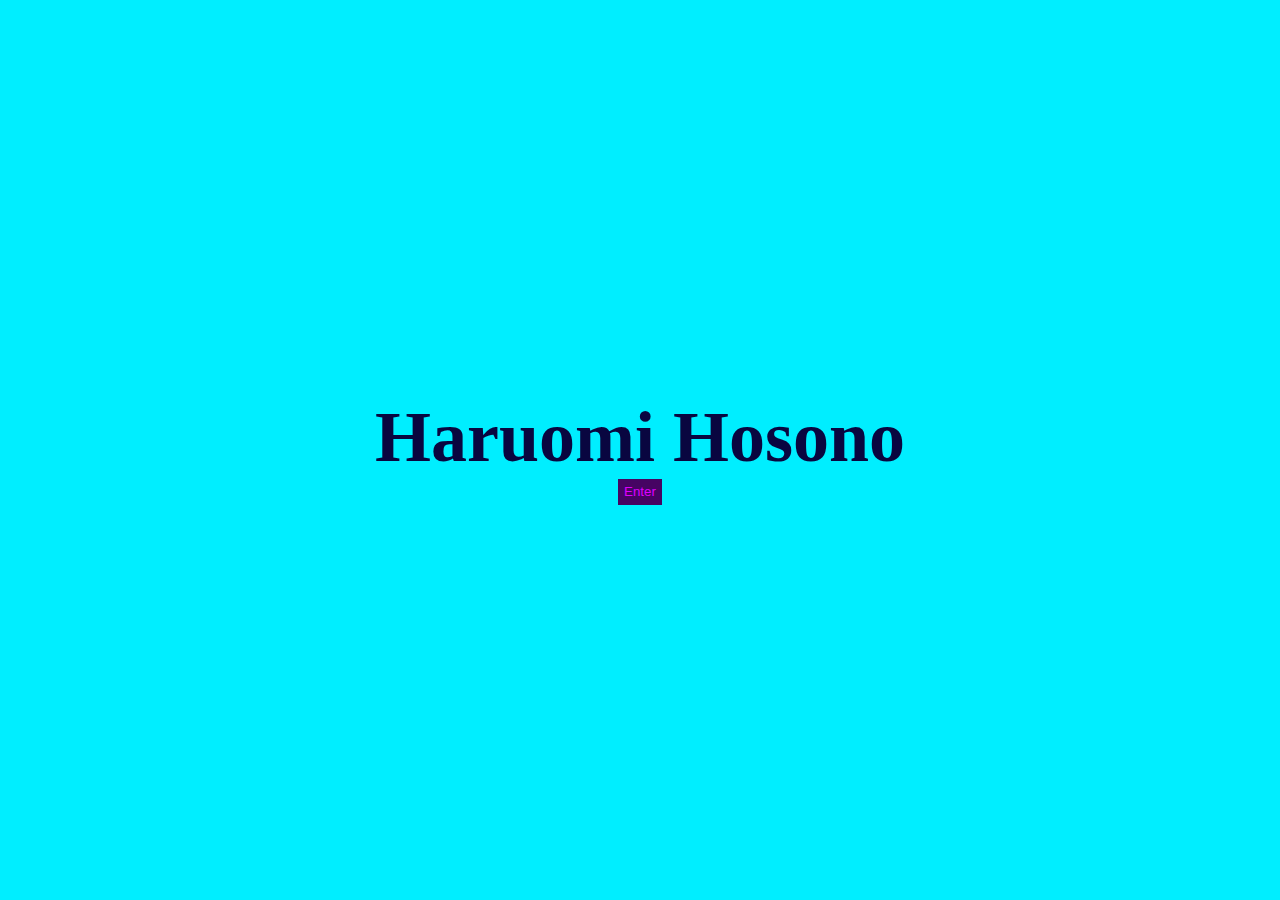
<file: e3/index.html>
<!DOCTYPE html>
<html lang="en">

<!-- Codes to set the base of the webpage, linking the html with the css and javascript used for the web  -->
  <head>

    <meta charset="utf-8" name="viewport" content="width=device-width, initial-scale=1.0">

    <link rel="stylesheet" type="text/css" href="style.css">

    <!-- Title of the webpage as shown at users browser tab  -->
    <title>Loading Page</title>
    <!-- To load the fakeload javascript for the fake loading bar  -->
    <script src="./fakeLoad.js" defer></script>

  </head>

  <body id="load-body">

      <h1>Haruomi Hosono</h1>
      <!-- Connecting the fake loading code and to create the fake loading duration (4000ms = 4 seconds)  -->
      <button id="load-link" onclick="loadPageAfterDelay(4000, './hosono.html')">Enter</button>
      <!-- Code to make the fake loading bar works  -->
      <div id="load-throbber">Loading</div>

  </body>

</html>
</file>
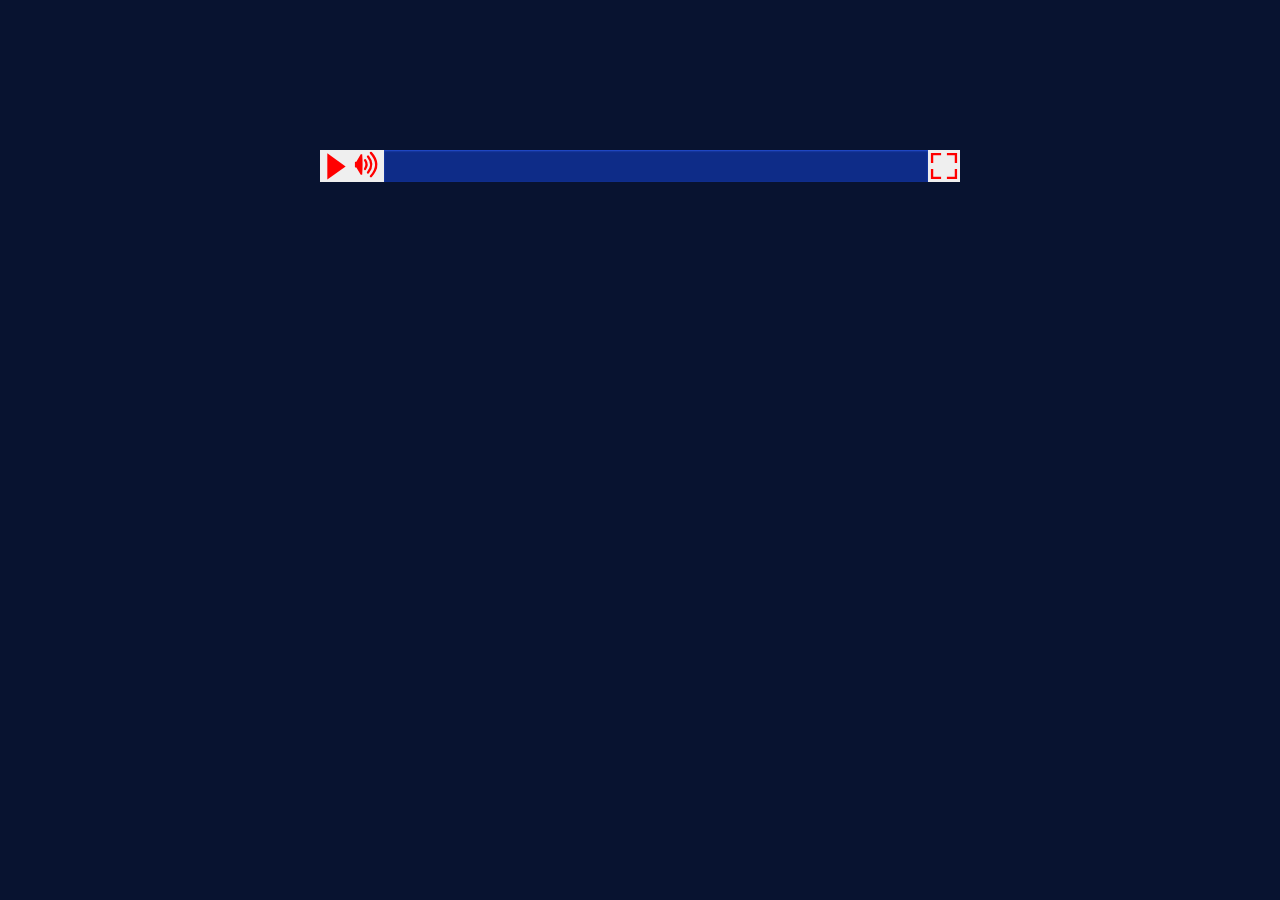
<file: e4/index.html>
<!DOCTYPE html>

<html lang="en">

  <head>

    <meta charset="utf-8" name="viewport" content="width=device-width, initial-scale=1.0">
    <title>Media Player Experiment</title>
    <link rel="stylesheet" href="style.css">
    <script src="playerControls.js" defer></script>

  </head>

  <body>
  
    <!-- Code for the media player  -->
    <div class="video-player-wrapper">
      <!-- Code for the video and the layout -->
      <div class="video-element-wrapper">

        <video id="videoElement" controls>
          <source src="https://thelongesthumstore.sgp1.cdn.digitaloceanspaces.com/IM-2250/miac.mp4" type="video/mp4">
        </video>

        <img id="videoPlayOverlay" src="./icons/play.svg">

      </div>
      <!-- Code for the customizable stuffs on the video (buttons)  -->
      <div class="video-controls-wrapper" id="controlsWrapper">

        <button class="video-control-button" id="playButton"></button>

        <button class="video-control-button" id="muteButton"></button>

        <progress class="video-progress-bar" id="progressBar" value="0"></progress>
        
        <!-- Experimenting with other elements -->
        <!-- <button class="video-control-button" id="loopButton"></button> -->

        <button class="video-control-button" id="fullscreenButton"></button>  

      </div>

    </div>

  </body>

</html>
</file>
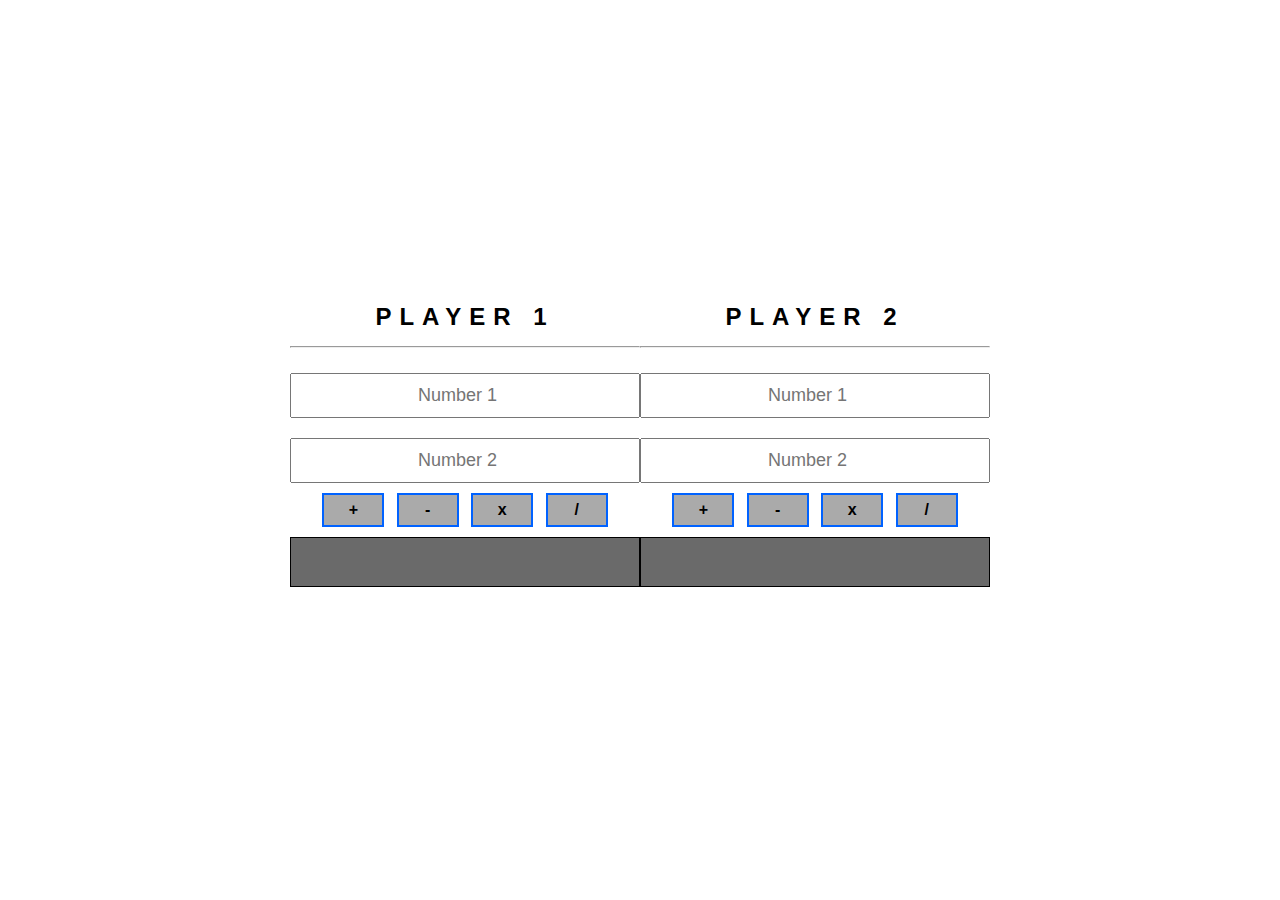
<file: mycelial/index.html>
<!DOCTYPE html>
<html lang="en">
    <head>
        <title>Simple Life Point Calculator</title>
        <link rel="stylesheet" href="style.css"type=text/css>
        <script type="text/javascript" src="main.js"></script>
    </head>

    <body>
        <div>
            <h2>Player 1</h2><hr>
            <input type="number" placeholder="Number 1"
            id="num1">
            <br>
            <input type="number" placeholder="Number 2"
            id="num2">
            <br>
            <button id="add">+</button>
            <button id="sub">-</button>
            <button id="mul">x</button>
            <button id="div">/</button>
            <br>
            <input type="number" readonly id="result1">
        </div>

        <div>
            <h2>Player 2</h2><hr>
            <input type="number" placeholder="Number 1"
            id="num3">
            <br>
            <input type="number" placeholder="Number 2"
            id="num4">
            <br>
            <button id="add2">+</button>
            <button id="sub2">-</button>
            <button id="mul2">x</button>
            <button id="div2">/</button>
            <br>
            <input type="number" readonly id="result2">
        </div>


    <script type="text/javascript">
        var n1 = document.getElementById("num1");
        var n2 = document.getElementById("num2");
        var n3 = document.getElementById("num3");
        var n4 = document.getElementById("num4");
        var res1 = document.getElementById("result1");
        var res2 = document.getElementById("result2");

        document.getElementById("add").addEventListener("click", function() {
            res1.value = 
            parseInt(n1.value)+parseInt(n2.value);
        });

        document.getElementById("sub").addEventListener("click", function() {
            res1.value = 
            parseInt(n1.value)-parseInt(n2.value);
        });

        document.getElementById("mul").addEventListener("click", function() {
            res1.value = 
            parseInt(n1.value)*parseInt(n2.value);
        });

        document.getElementById("div").addEventListener("click", function() {
            res1.value = 
            parseInt(n1.value)/parseInt(n2.value);
        });

        document.getElementById("add2").addEventListener("click", function() {
            res2.value = 
            parseInt(n3.value)+parseInt(n4.value);
        });

        document.getElementById("sub2").addEventListener("click", function() {
            res2.value = 
            parseInt(n3.value)-parseInt(n4.value);
        });

        document.getElementById("mul2").addEventListener("click", function() {
            res2.value = 
            parseInt(n3.value)*parseInt(n4.value);
        });

        document.getElementById("div2").addEventListener("click", function() {
            res2.value = 
            parseInt(n3.value)/parseInt(n4.value);
        });

    </script>
    
</body>
</html>
</file>
<file: e3/style.css>
*{
  box-sizing: border-box;
  background-origin: border-box;
  margin: 0;
}

:root{
/* The reason I chose these colour palette is simply because I like blue. I used similar colour scheme in the previous assignments. */
  --col-01:#090640;
  --col-02:#00eeff;
  --col-03:#460463;
  --col-04:#dd00ff;
  font-size: 16px;
  /* Scroll behaviour makes the scrolling animation smoother, making it easier to view */
  scroll-behavior: smooth;
} 

/* Basic positioning code for the contents (texts, images, margin, etc) */
body{
  padding: 1rem;
  background-color: var(--col-02);
  color: var(--col-01);
}

nav {
  margin-top: 1rem;
}

nav li{
  font-size: 1rem;
}

section{
  margin-bottom: 2rem;
}

/* text formatting */
/* I didn't change much as I think the initial formatting was already good enough and up to standard with other websites (such as wikipedia) */

h1{
  font-size: 3rem;
}

h2{
  font-size: 2rem;
}

p{
  font-size: 1rem;
  margin-top: 1rem;
}

figcaption{
  width: fit-content;
}

dl ul{
  margin-bottom: 0;
}

li{
  font-size: 1rem;
}

dd{
  padding-left: 60px;
}

li ul{
  padding-left: 40px;
}

/* image formatting  */

.img-wrapper{
  width: 100%;
  margin-bottom: 1.5rem;
}

.img-figure{
  display: flex;
  flex-direction: column;
  align-items: center;
}

.article-img{
  width: 80%;
}

.res-columns{
  column-width: 25rem;
}

#mode-button{
  /* To make the button appear on the right  */
  float: right;
  /* Sticky will fix the button position to always appear on the right, no matter how the user scrolls.  */
  position: sticky;
  top: 1rem;
}

/* Codes for the initial loading page  */

#load-body{
  height: 100vh;
  display: flex;
  flex-direction: column;
  align-items: center;
  justify-content: center;
}

/* Button editing code  */

#load-link{
  /* Code to change the button colour as users hover over it  */
  /* I wanted to create more interaction on the button so I added changing colour for it  */
  line-height: 1rem;
  /* Codes for the initial colour of the button before it transform to another colour on hover  */
  background-color: var(--col-03);
  border: 0;
  /* Cursor pointer changes the shape of the cursor when users hover over it  */
  cursor: pointer;
  /* Button colour  */
  color: var(--col-04);
  transition: background-color 1s, color 1s;
}

#load-link:hover{
  /* Codes for the button colour as it change when user hover over the button  */
  /* I made sure to use contrasting colours so users can see it and it doesn't blend with the background and other contents  */
  background-color: var(--col-04);
  color: var(--col-01);
}

/* Codes for the fake loading bar  */

#load-throbber{
  /* Loading bar size  */
  width: 50%;
  height: 40px;
  /* Loading bar colour  */
  background-color: var(--col-04);
  border: 2px solid var(--col-03);
  border-radius: 20px;
  /* Display: none makes it dissapear so it will only appear after user clicked the button  */
  display: none;
  /* Loading text formatting  */
  text-align: center;
  line-height: 150%;
  /* Loading bar animation as it fills the screen width in 4 seconds  */
  /* The reason I used this animation is because honestly I was initially going to create a normal fake loading bar where the bar fills up, but my code doesnt work so I settled with this  */
  animation: loading 4s forwards cubic-bezier(0, 0, 0, 0);
}

@keyframes loading {
  /* As I messed up my fake loading bar, I set the initial width to 10% so it will fully cover the 'loading' text from the beginning of the fake loading bar  */
  0% {
    width: 10%;
  }
  100% {
    width: 100%;
  }
}

@media only screen and (min-width: 600px) {
  :root{
    font-size: 20px;
  }
  
  .img-wrapper{
    width: 75%;
    margin: 1.5rem auto;
  }

}

@media only screen and (min-width: 992px) {
  :root{
    font-size: 24px;
  }

  .img-wrapper{
    max-width: fit-content;
    float: right;
    margin: 1.5rem;
  }

}

@media (prefers-reduced-motion) {
  :root{
    scroll-behavior: auto;
  }
}

/* Codes to indicate URLs in the texts  */
/* I used purple and pink as I believe this is the generally used colour for URLs in websites, and these colours contrasts with the blue I used and viewable even with dark and light background  */

a:link, a:visited {
  color:rgb(122, 2, 202);
}

a:hover {
  color:rgb(204, 0, 255);
}
</file>
<file: e4/style.css>
*{
  box-sizing: border-box;
  background-origin: border-box;
  margin: 0;
}

/* Using blue again because I like the colour. Can be seen in my previous assignments and will definitely use blue again in the future assignments.  */
:root{
  --col-01:#081330;
  --col-02:#0e2c88;
  --col-03:#2750d5;
  --col-04:#7e7e7e;
  --col-05:#4b4b4b;
  --border: 1px solid var(--col-02);
}
 
/* Code for the background colour */
body{
  background-color: var(--col-01);
  text-align: center;
}

/* Code for the position and size of the video player */
.video-player-wrapper{
  display: flex;
  flex-direction: column;
  width: 50%;
  margin: 0 auto;
}

/* Code for the buttons, needed so the buttons can be overlaid on the video */
.video-element-wrapper{
  display: grid;
  grid-template-columns: 1fr;
  grid-template-rows: 1fr;
}

#videoElement{
  width: 100%;
  grid-column: 1/2;
  grid-row: 1/2;
}

#videoPlayOverlay{
  width: 8rem;
  height: 8rem;
  grid-column: 1/2;
  grid-row: 1/2;
  justify-self: center;
  align-self: center;
  opacity: 0.6;
  display: none;
}

.video-controls-wrapper{
  display: flex;
  justify-content: center;
}

#controlsWrapper{
  display: none;
}

.video-control-button{
  width: 2rem;
  height: 2rem;
  padding: .1rem;
  border: none;
  cursor: pointer;
}

/* I wanted to have more interaction in the buttons, so I decided to use 3 colours for the buttons: idle, hover, and on click, which means that I will use 3 different colours for them */
/* Here are the codes for the different button colours on interaction  */
.video-control-button:hover{
  /* to change the button colour on mouse hover, indicating interaction and feedback */
  background-color: var(--col-04);
}

.video-control-button:active{
  /* to change the button colour on click or holding the button*/
  background-color: var(--col-05);
}

.button-icon{
  pointer-events: none;
}

/* Applying the image for the icons of the buttons */
/* For the icon themselves I used the default icons provided, but I changed the colours to red. Took inspiration from YouTube and since it's a similar project (Video player) */
#playButton{
  background-image: url('./icons/play.svg');
}

#muteButton{
  background-image: url('./icons/mute.svg');
}

#loopButton{
  background-image: url('./icons/loop.svg');
}

#fullscreenButton{
  background-image: url('./icons/fullscreen.svg');
}

/* Code to make the full screen button zoom in on hover, taking example from YouTube FUll screen button interaction*/
.fullscreenButton:hover{
  transition: transform 0.2s;
  transform: scale(1.5);
}


/* Code to costumize the video timeline bar  */
.video-progress-bar{
  -webkit-appearance: none;
  -moz-appearance: none;
  appearance: none;
  border: none;
  height: 2rem;
  flex-grow: 1;
  cursor: pointer;
  background-color: var(--col-05);
  box-shadow: 0 1px 2px var(--col-05) inset;
}
::-moz-progress-bar {
  background-color: var(--col-03);
}

/* Using different colours for the video timeline bar: The total length and the current video progress. Again inspired by YouTube */
::-webkit-progress-bar {
  background-color: var(--col-02);
  box-shadow: 0 1px 2px var(--col-03) inset;
}
::-webkit-progress-value {
  background-color: var(--col-03);
}

.timeline-loading{
  background-image: -moz-repeating-linear-gradient(45deg, var(--col-03) 0% 2%, transparent 2% 4%, red 4%);
  background-size: 200% 100%;
  animation: loadingAnimation 4s linear infinite;
}

@keyframes loadingAnimation {
  100%{
    background-position: 50% 0%;
  }
}
</file>
<file: mycelial/style.css>
* {
    margin: 0;
    padding: 0;
    box-sizing: border-box;
    font-family: sans-serif;
}

body {
    min-height: 100vh;
    display: flex;
    justify-content: center;
    align-items: center;
}

div {
    text-align: center;
}

div h2 {
    letter-spacing: 8px;
    text-transform: uppercase;
}

div hr {
    margin: 15px 0;
}

div input[type=number] {
    margin: 10px 0;
    padding: 10px;
    width: 100%;
    font-size: 18px;
    text-align: center;
}

div input[type=number]:read-only {
    border: 1px solid #000;
    background-color: #6a6a6a;
    color: rgb(255, 255, 255);
    text-align: center;
    font-size: 24px;
    font-weight: bold;
}

div button {
    margin: 0 4px;
    padding: 6px 0;
    width: 62px;
    border: 2px solid #0062ff;
    background-color: #aaaaaa;
    font-size: 16px;
    font-weight: bold;
    cursor: pointer;
}

div button:hover {
    background-color: #7b7b7b;
}

div button:focus {
    outline: 2px solid #222222;
}
</file>
